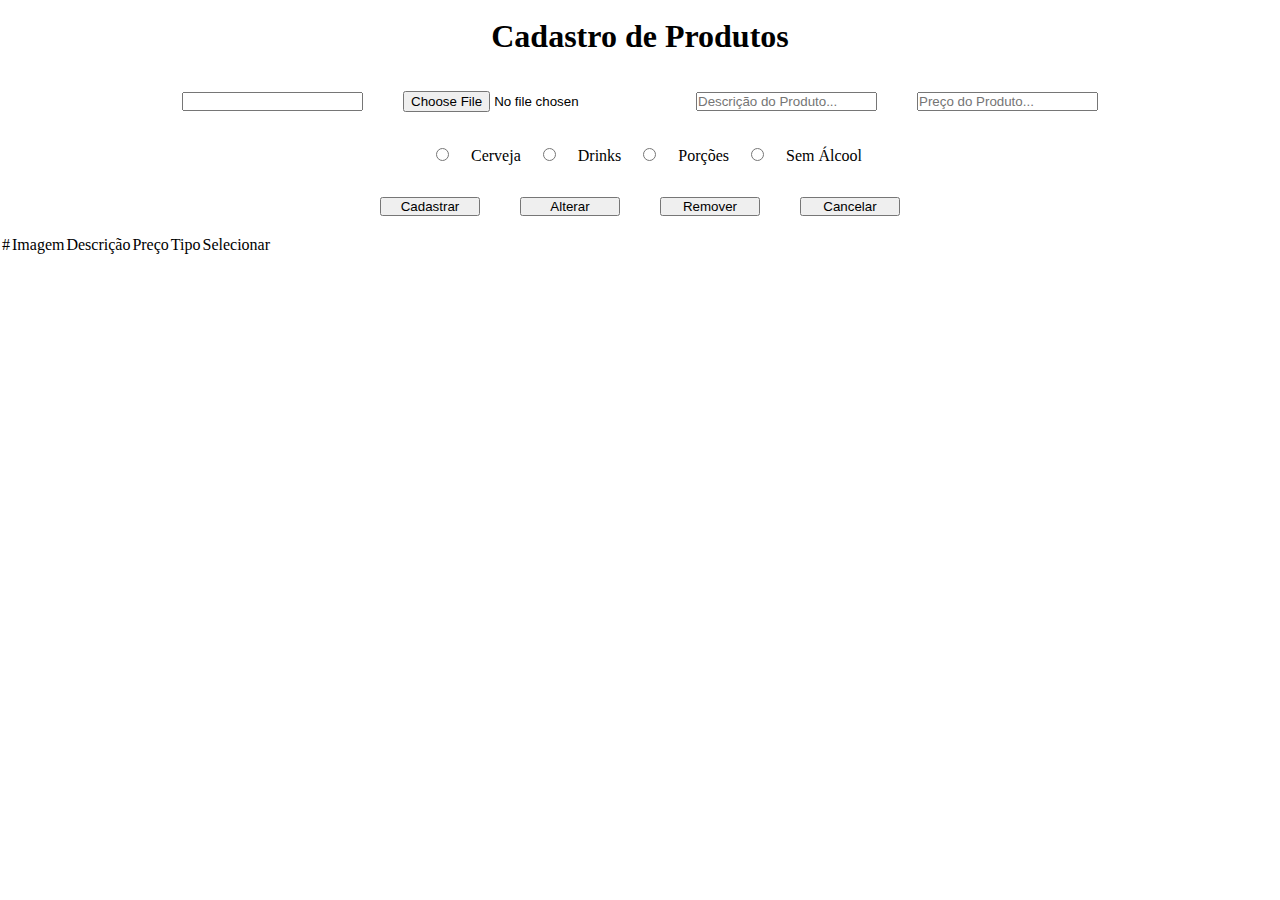
<file: front/cadastrar.html>
<!DOCTYPE html>
<html lang="pt-br">
<head>
    <meta charset="UTF-8">
    <meta name="viewport" content="width=device-width, initial-scale=1.0">
    <link href="https://cdn.jsdelivr.net/npm/bootstrap@5.3.2/dist/css/bootstrap.min.css" rel="stylesheet" integrity="sha384-T3c6CoIi6uLrA9TneNEoa7RxnatzjcDSCmG1MXxSR1GAsXEV/Dwwykc2MPK8M2HN" crossorigin="anonymous">
    <link rel="stylesheet" href="css/cadastrar.css">
    <script src="js/variaveis.js" defer></script>
    <script src="js/funcoesGlobais.js" defer></script>
    <script src="js/get.js" defer></script>
    <script src="js/selecionar.js" defer></script>
    <script src="js/listar.js" defer></script>
    <script src="js/post.js" defer></script>
    <script src="js/put.js" defer></script>
    <script src="js/delete.js" defer></script>
    <title>Cadastro de Produtos</title>
</head>
<body>
    <h1>Cadastro de Produtos</h1>
    <form enctype="multipart/form-data">
        <input type="number" id="id" name="id" class="visually-hidden">
        <input type="file" id="img" name="img" class="form-control">
        <input type="text" id="descricao" name="descricao" placeholder="Descrição do Produto..." class="form-control">
        <input type="text" id="preco" name="preco" placeholder="Preço do Produto..." class="form-control">
        
        <div class="radio">
            <input type="radio" value="1" id="cerveja" name="tipo">
            <label for="cerveja" id="label-cerveja">Cerveja</label>

            <input type="radio" id="drinks" value="2" name="tipo">
            <label for="drinks" id="label-drinks">Drinks</label>

            <input type="radio" id="porcoes" value="3" name="tipo">
            <label for="porcoes" id="label-porcoes">Porções</label>
            
            <input type="radio" id="sem-alcool" value="4" name="tipo">
            <label for="sem-alcool" id="label-semalcool">Sem Álcool</label>
        </div>

        <input type="submit" id="cadastrar" value="Cadastrar" class="btn btn-primary">
        <input type="button" id="alterar" value="Alterar" class="btn btn-warning visually-hidden">
        <input type="button" id="remover" value="Remover" class="btn btn-danger visually-hidden">
        <input type="button" id="cancelar" value="Cancelar" class="btn btn-secondary visually-hidden">
    </form>

    <table class="table">
        <thead>
            <tr>
                <th>#</th>
                <th>Imagem</th>
                <th>Descrição</th>
                <th>Preço</th>
                <th>Tipo</th>
                <th>Selecionar</th>
            </tr>
        </thead>
        <tbody>
            
        </tbody>
    </table>
</body>
</html>
</file>
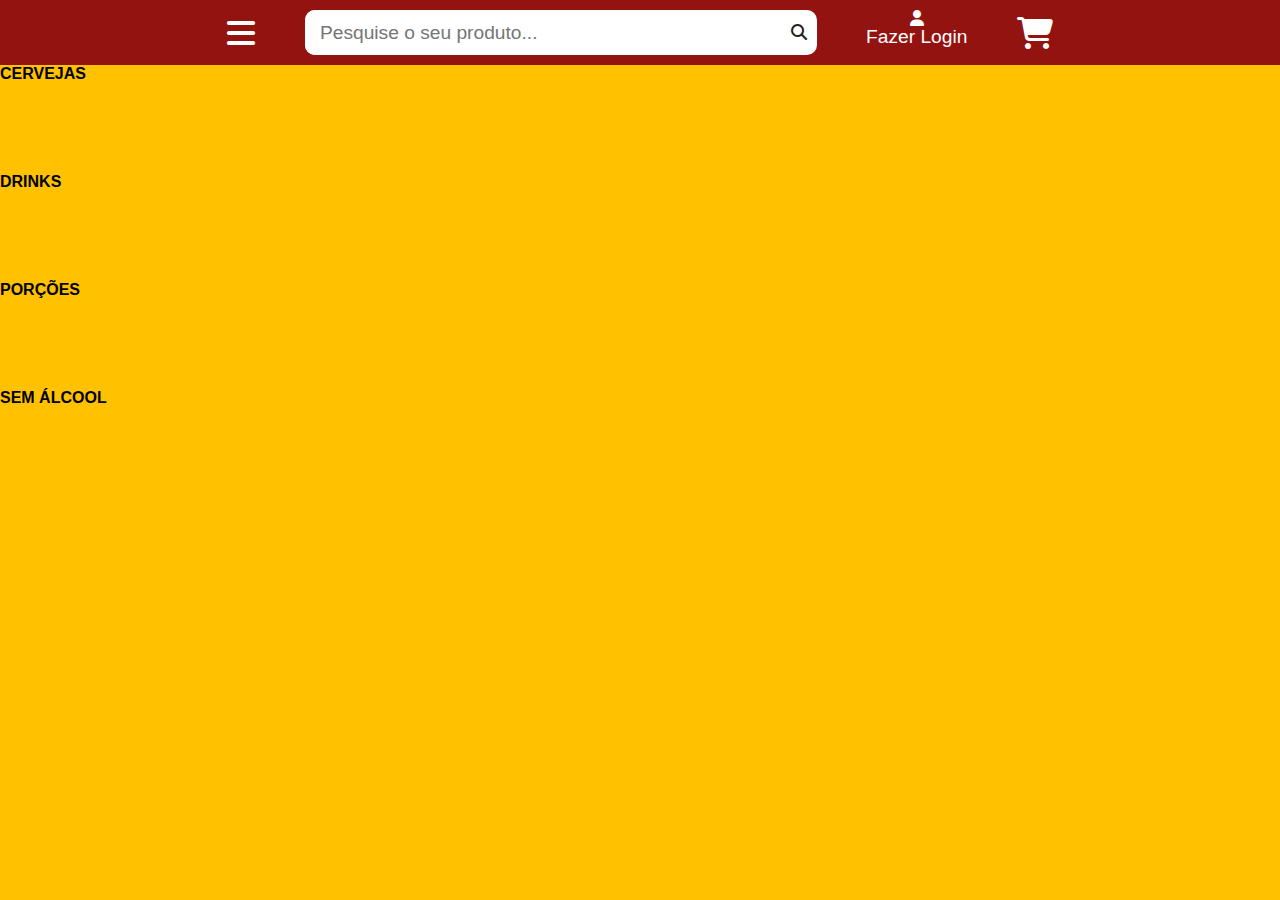
<file: front/menu.html>
<!DOCTYPE html>
<html lang="en">
<head>
    <meta charset="UTF-8">
    <meta name="viewport" content="width=device-width, initial-scale=1.0">
    <link rel="stylesheet" href="https://cdnjs.cloudflare.com/ajax/libs/font-awesome/6.4.2/css/all.min.css">
    <link rel="stylesheet" href="css/menu.css">
    <link rel="stylesheet" href="css/header.css">
    <script src="js/script.js" defer></script>
    <title>TiJão Bar & Butequin - Cardápio</title>
</head>
<body>
    <nav>
    </nav>
    <header>
        <div class="logo"></div>
        <i class="fa-sharp fa-solid fa-bars"></i>
        <div class="div-input-pesquisa">
            <input type="text" class="input-pesquisa" placeholder="Pesquise o seu produto...">
            <div class="icon-search">
                <i class="fa-solid fa-magnifying-glass"></i>
            </div>
        </div>
        <div class="div-perfil">
            <i class="fa-solid fa-user" style="color: #ffffff;"></i>
            <p class="login">Fazer Login</p>
        </div>
        <i class="fa-solid fa-cart-shopping"></i>
        <div class="div-cardapio">
        </div>
    </header>
    <main>
        <section class="section-cerveja">
            <h2 class="cerveja">CERVEJAS</h2>
            <div class="div-produtos div-cerveja" id="cv">

            </div>
        </section>
        <section class="section-drinks">
            <h2 class="drink">DRINKS</h2>
            <div class="div-produtos div-drinks" id="dk">
                
            </div>
        </section>
        <section class="section-porcoes">
            <h2 class="porcoes">PORÇÕES</h2>
            <div class="div-produtos div-porcoes" id="pc">
                
            </div>
        </section>
        <section class="section-semalcool">
            <h2 class="sem-alcool">SEM ÁLCOOL</h2>
            <div class="div-produtos div-semalcool" id="sa">
                
            </div>
        </section>
    </main>
</body>
</html>
</file>
<file: front/css/cadastrar.css>
*{
    padding: 0;
    margin: 0;
    box-sizing: border-box;
}
form{
    width: 80%;
    margin: auto;
    text-align: center;
}
h1{
    display: flex;
    justify-content: center;
    padding: 2vh;
}
input{
    margin: 2vh;
}

.btn{
    width: 100px;
}

th{
    font-weight: normal;
}
.col-img{
    text-align: center;
}

img {
    width: 100px;
}
td{
    vertical-align: middle;
}
.radio{
    
}
</file>
<file: front/css/menu.css>
*{
    margin: 0;
    padding: 0;
    font-family: sans-serif;
    box-sizing: border-box;
    word-wrap: break-word;
    overflow-wrap: break-word;
}
body{
    background-color: #ffc100;
}
section{
    margin-bottom: 5vh;
}
h2{
    font-size: 1em;
    margin-bottom: 5vh;
}
.div-produtos{
    display: grid;
    grid-template-columns: repeat(5, 1fr);
    gap: 1vw;
}
.div-produto{
    background-color: #fff;
    padding: 8px;
}
.div-img-produto{
    width: 100%;
    background-position: center;
    background-repeat: no-repeat;
    background-size: contain;
    border-bottom: #ebebeb solid 1px;
}
.desc-produto{
    font-size: .8em;
    margin-bottom: 1vw;
}
.p-valor{
    font-size: 1.2em;
    font-weight: bold;
    color: #2aaa3e;
    font-family: 'Open Sans', sans-serif;
}
</file>
<file: front/css/header.css>
header{
    background-color: #931311;
    color: #fff;
    display: flex;
    justify-content: space-evenly;
    padding: 10px 10vw;
    position: sticky;
    top: 0;
    z-index: 2;
}
.fa-bars{
    height: 100%;
    margin: auto 0;
    font-size: 2em;
}
.div-input-pesquisa{
    width: 50%;
    background-color: white;
    height: 45px;
    margin: auto 0;
    color: #222;
    border-radius: 10px;
    display: inline-flex;
}
.input-pesquisa{
    height: 100%;
    width: 93%;
    border-radius: 10px;
    padding-left: 0.8em;
    border: none;
    font-size: 1.2em;
    outline: none;
}
.icon-search{
    margin: auto;
}
.div-perfil{
    display: flex;
    flex-direction: column;
    align-items: center;
}
.login{

    font-size: 1.2em;
}
.fa-cart-shopping{
    margin: auto 0;
    font-size: 2em;
}
</file>
